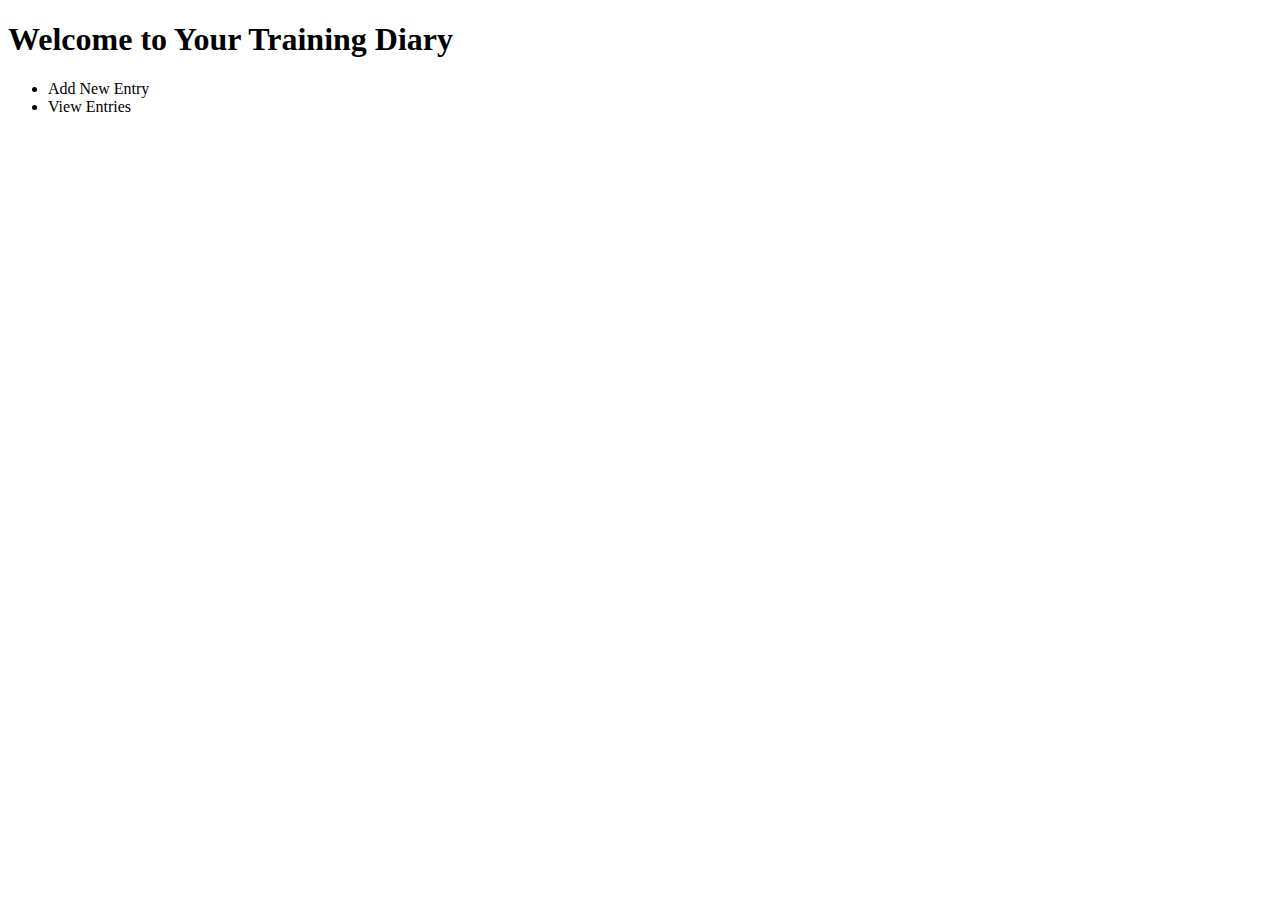
<file: src/main/resources/templates/index.html>
<!DOCTYPE html>
<html xmlns:th="http://www.thymeleaf.org">
<head>
    <meta charset="UTF-8">
    <title>Training Diary</title>
    <link rel="stylesheet" th:href="@{/styles.css}">
</head>
<body>
<h1>Welcome to Your Training Diary</h1>
<nav>
    <ul>
        <li><a th:href="@{/diary/add}">Add New Entry</a></li>
        <li><a th:href="@{/diary/view}">View Entries</a></li>
    </ul>
</nav>
</body>
</html>
</file>
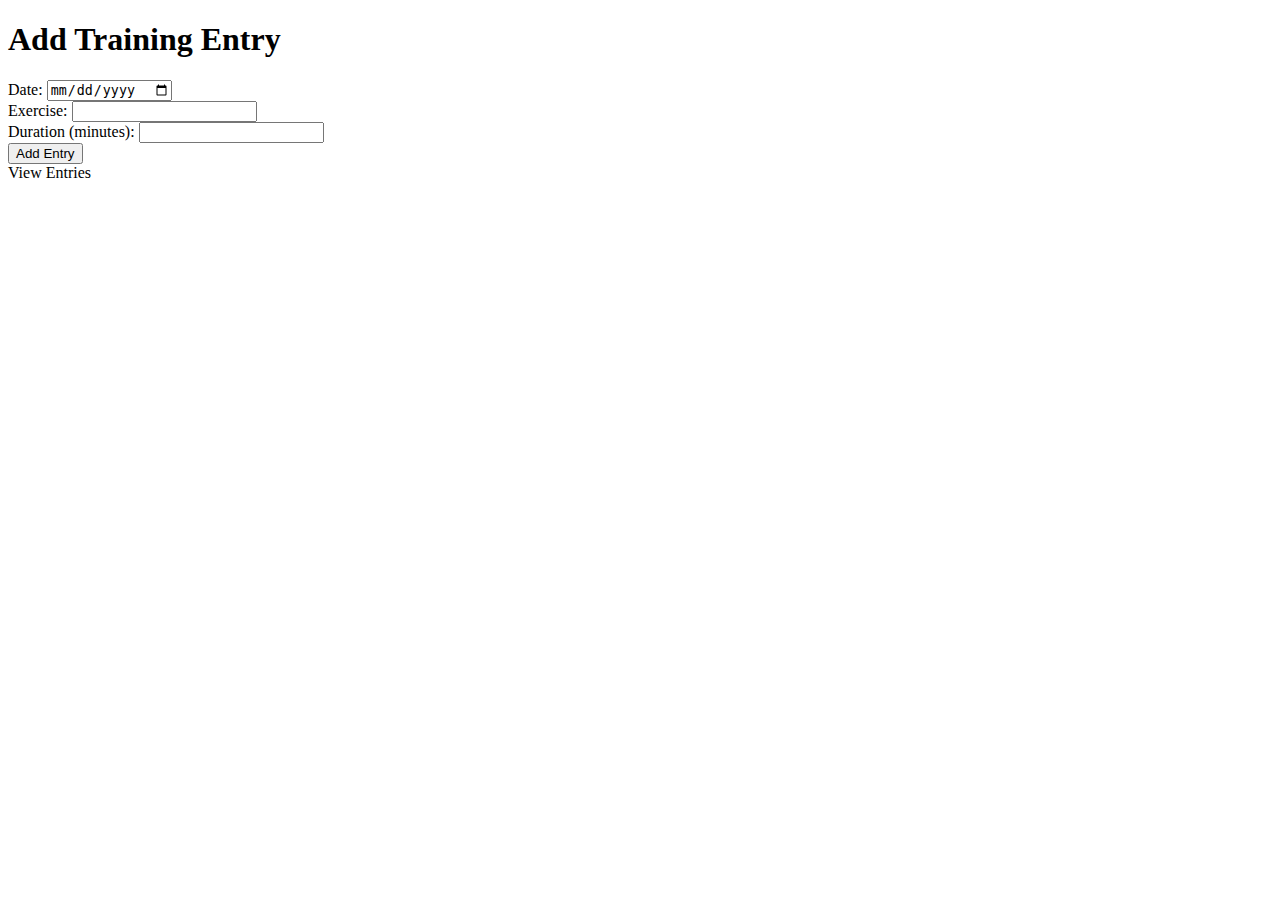
<file: src/main/resources/templates/add-entry.html>
<!DOCTYPE html>
<html xmlns:th="http://www.thymeleaf.org">
<head>
    <meta charset="UTF-8">
    <title>Add Training Entry</title>
</head>
<body>
<h1>Add Training Entry</h1>
<form th:action="@{/createDiary}" th:method="post">
    <label for="date">Date:</label>
    <input type="date" id="date" name="date" required>
    <br>
    <label for="exercise">Exercise:</label>
    <input type="text" id="exercise" name="exercise" required>
    <br>
    <label for="duration">Duration (minutes):</label>
    <input type="number" id="duration" name="duration" required>
    <br>
    <button type="submit">Add Entry</button>
</form>
<a th:href="@{/diary/view}">View Entries</a>
</body>
</html>
</file>
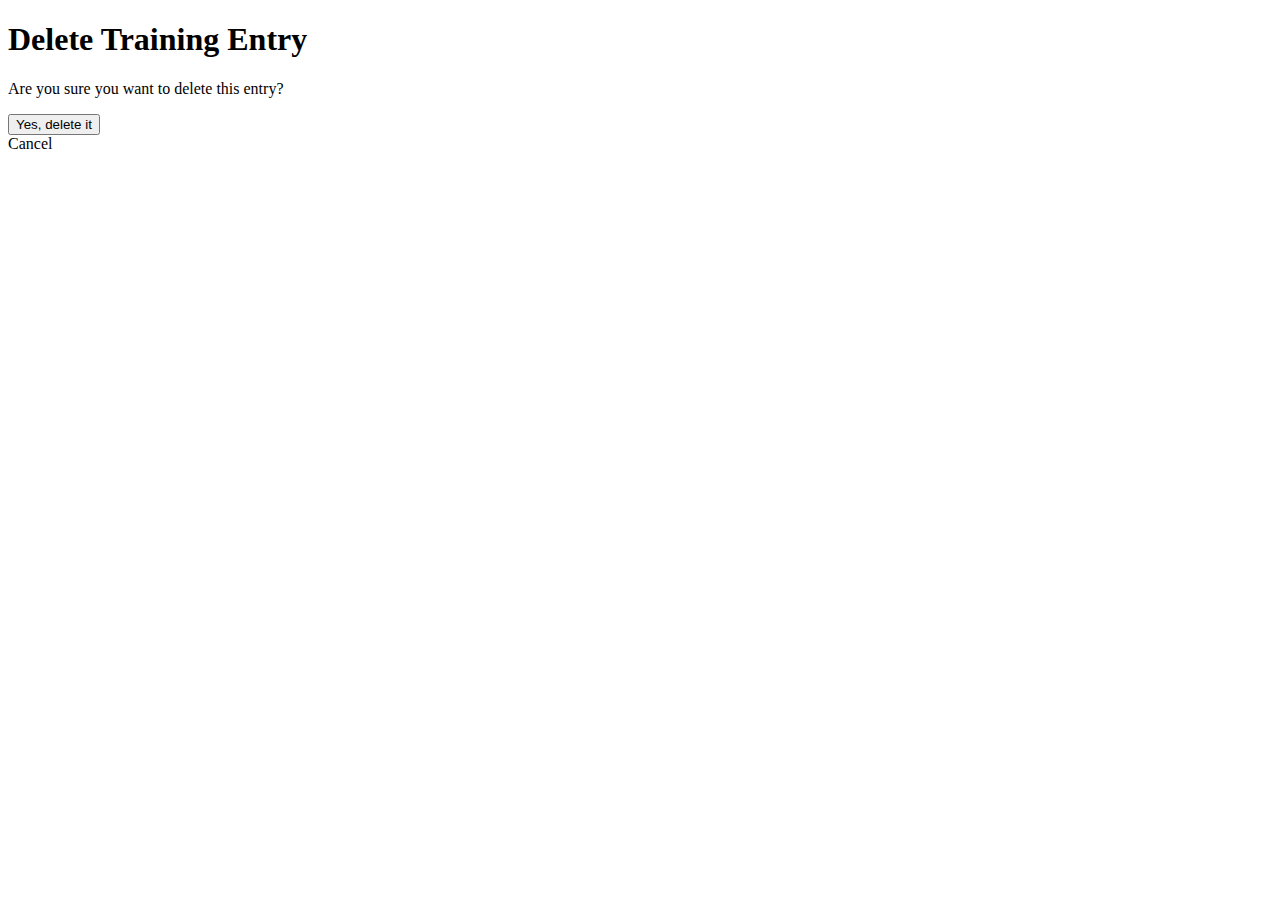
<file: src/main/resources/templates/delete-entry.html>
<!DOCTYPE html>
<html xmlns:th="http://www.thymeleaf.org">
<head>
    <title>Delete Training Entry</title>
</head>
<body>
<h1>Delete Training Entry</h1>
<p>Are you sure you want to delete this entry?</p>
<form th:action="@{/diary/delete}" th:method="post">
    <input type="hidden" name="id" th:value="${entry.id}">
    <button type="submit">Yes, delete it</button>
</form>
<a th:href="@{/diary/view}">Cancel</a>
</body>
</html>
</file>
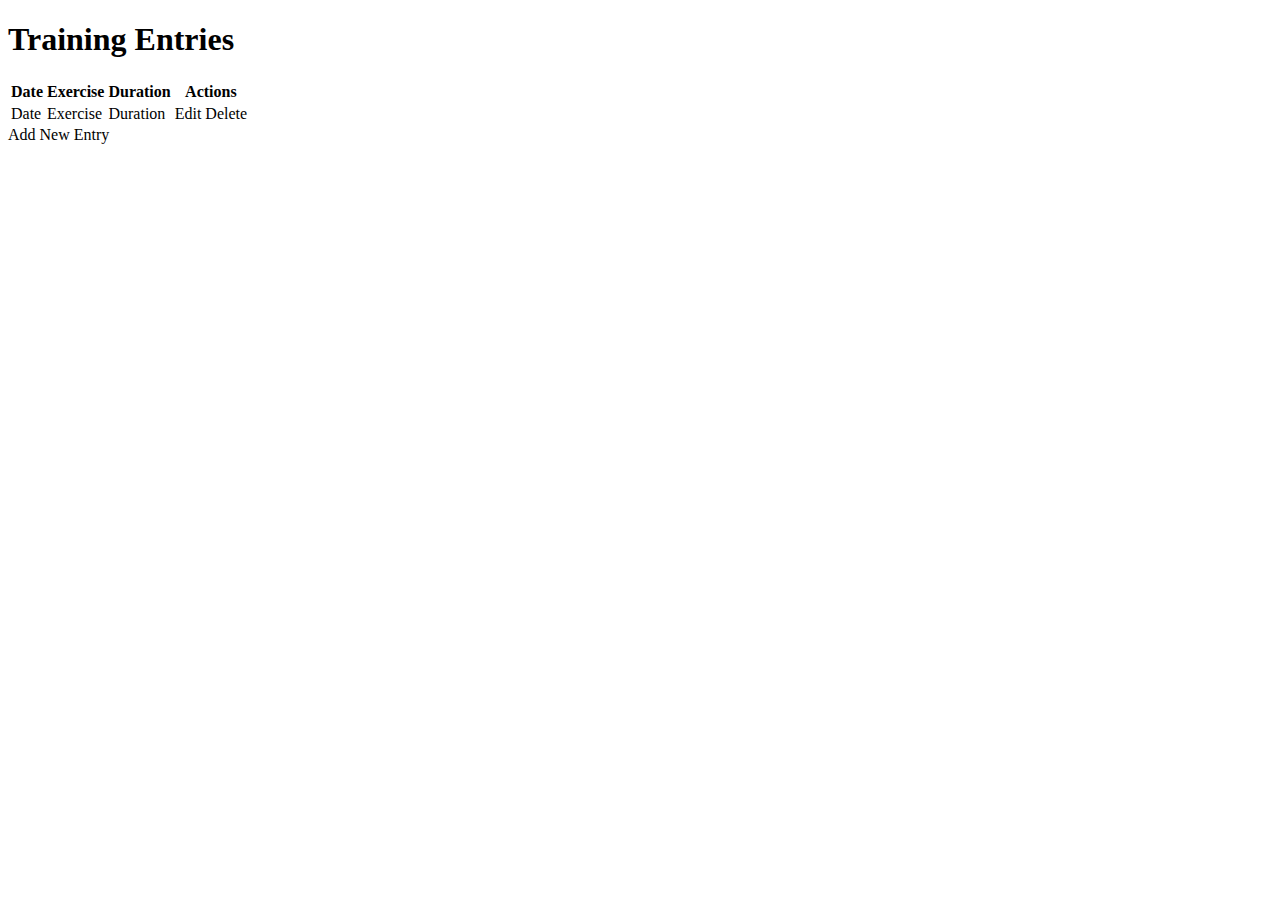
<file: src/main/resources/templates/view-entries.html>
<!DOCTYPE html>
<html xmlns:th="http://www.thymeleaf.org">
<head>
    <meta charset="UTF-8">
    <title>View Training Entries</title>
</head>
<body>
<h1>Training Entries</h1>
<table>
    <tr>
        <th>Date</th>
        <th>Exercise</th>
        <th>Duration</th>
        <th>Actions</th>
    </tr>
    <tr th:each="entry : ${entries}">
        <td th:text="${entry.date}">Date</td>
        <td th:text="${entry.exercise}">Exercise</td>
        <td th:text="${entry.duration}">Duration</td>
        <td>
            <a th:href="@{/diary/edit/{id}(id=${entry.id})}">Edit</a>
            <a th:href="@{/diary/delete/{id}(id=${entry.id})}">Delete</a>
        </td>
    </tr>
</table>
<a th:href="@{/diary/add}">Add New Entry</a>
</body>
</html>
</file>
